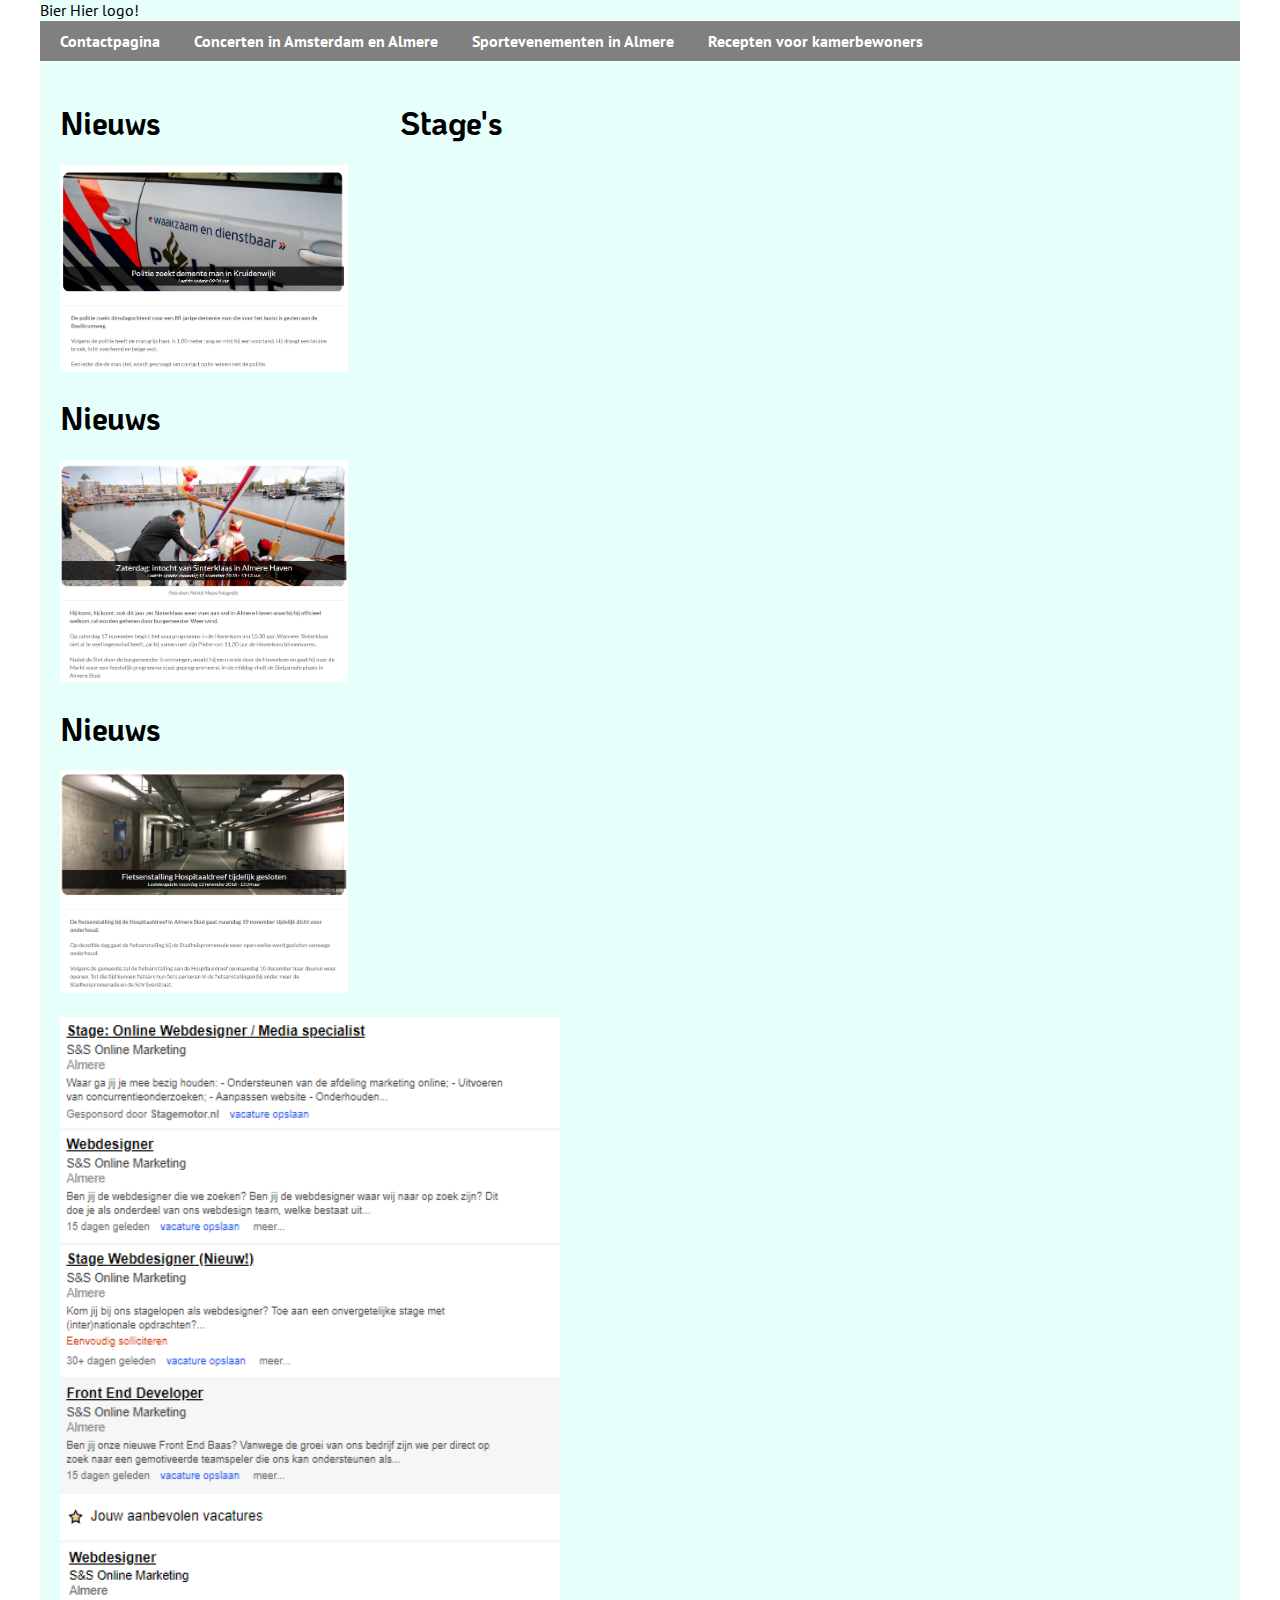
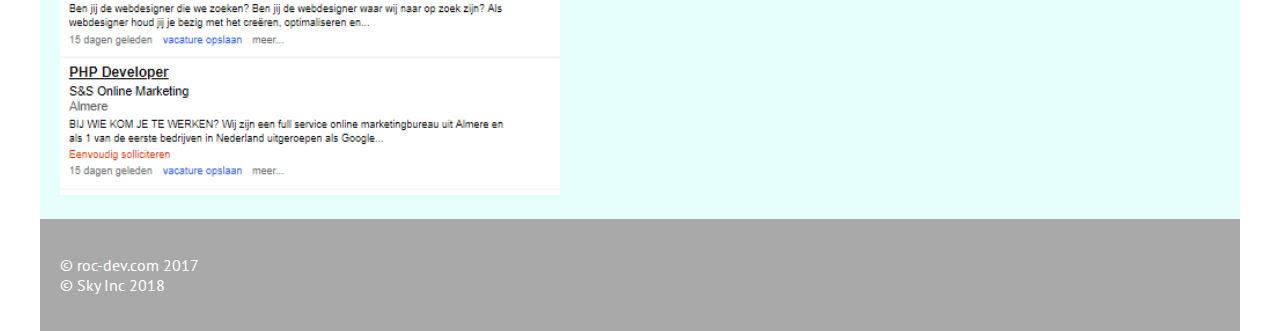
<file: HomePage/index.html>
<!DOCTYPE html>
<html lang="en">
<head>
    <link rel="stylesheet" href="BierHier.css">
    <link href="https://fonts.googleapis.com/css?family=KoHo|PT+Sans" rel="stylesheet">
    <meta charset="UTF-8">
    <title>Bier Hier</title>
</head>
<body>
    <div id="wrapper">
        <header>
            Bier Hier logo!
        </header>
        <nav>
            <ul>
                <li><a href="#Contactpagina">Contactpagina </a></li>
                <li><a href="#Concerten">Concerten in Amsterdam en Almere </a></li>
                <li><a href="#Sportevenementen">Sportevenementen in Almere </a></li>
                <li><a href="#Kamerbewoners">Recepten voor kamerbewoners </a></li>
            </ul>
        </nav>
        <section id="nieuws">
            <article id="art1">
                <h1 id="nieuws1">Nieuws</h1>
                <img id="nieuws-1" src="img/art1.jpg" alt="Nieuws">
            </article>

            <article id="art2">
                <h1 id="nieuws2">Nieuws</h1>
                <img id="nieuws-2" src="img/art2.jpg" alt="Nieuws">
            </article>

            <article id="art3">
                <h1 id="nieuws3">Nieuws</h1>
                <img id="nieuws-3" src="img/art3.jpg" alt="Nieuws">
            </article>
        </section>

        <section id="stage">
            <h1 id="stages" >Stage's</h1>
            <img id="stage3" src="img/stage.PNG" alt="stage plaatje">
        </section>

        <footer id="contact">
            <p>
                © roc-dev.com 2017<br>
                © Sky Inc 2018
            </p>

        </footer>
    </div>
</body>
</html>
</file>
<file: HomePage/BierHier.css>
/* font-family: 'PT Sans', sans-serif; voor artikelen!*/
/* font-family: 'KoHo', sans-serif; voor text!*/

* {
    box-sizing: border-box;
}

body {
    margin: 0px;
    padding: 0px;
    font-family: 'PT Sans', sans-serif;

}

section {
    font-family: 'KoHo', sans-serif;
}

img {
    width: 100%;
}


h1#nieuws {
    font-family: 'PT Sans', sans-serif;
}

div#wrapper {
    background-color:rgb(230, 255, 250);
}

ul {
    padding: 0px;
    margin: 0px;
}
li {
    background-color: rgb(128,128,128);
    padding: 10px;
    padding-left: 20px;
    border-top: 1px solid white;
}
li a {
    color: white;
    text-decoration: none;
    font-weight: 700;
}

section, footer {
    padding: 20px;
}
footer {
    background-color: darkgrey;
    color: white;
    clear: both;
}

footer h3 {
    color: white;
}

@media all and (min-width: 550px){
    ul {
        background-color: rgb(128,128,128);
        border-top: 1px solid white;
    }
    li {
        display: inline-block;
        border: none;
    }

    img#stage {
        width: 150%;
    }
}

@media all and (min-width: 920px) {
    section#nieuws {
        width: 30%;
        float: left;
    }

    article {
        display: inline-block;
        width: 90%;
        margin-right: 20px;
    }

    article:nth-child(even) {
        margin-right: 0px;
    }

    section#stage {
        width: 45%;
    }
}

@media all and (min-width: 1200px) {
    div#wrapper {
        width: 1200px;
        margin: auto;
    }
    #Contactpagina {
        grid-area: Contactpagina;
    }
    #Concerten {
        grid-area: Concerten;
    }
    #Sportevenementen {
        grid-area: Sportevenementen;
    }
    #Kamerbewoners {
        grid-area: Kamerbewoners;
    }
}
</file>
